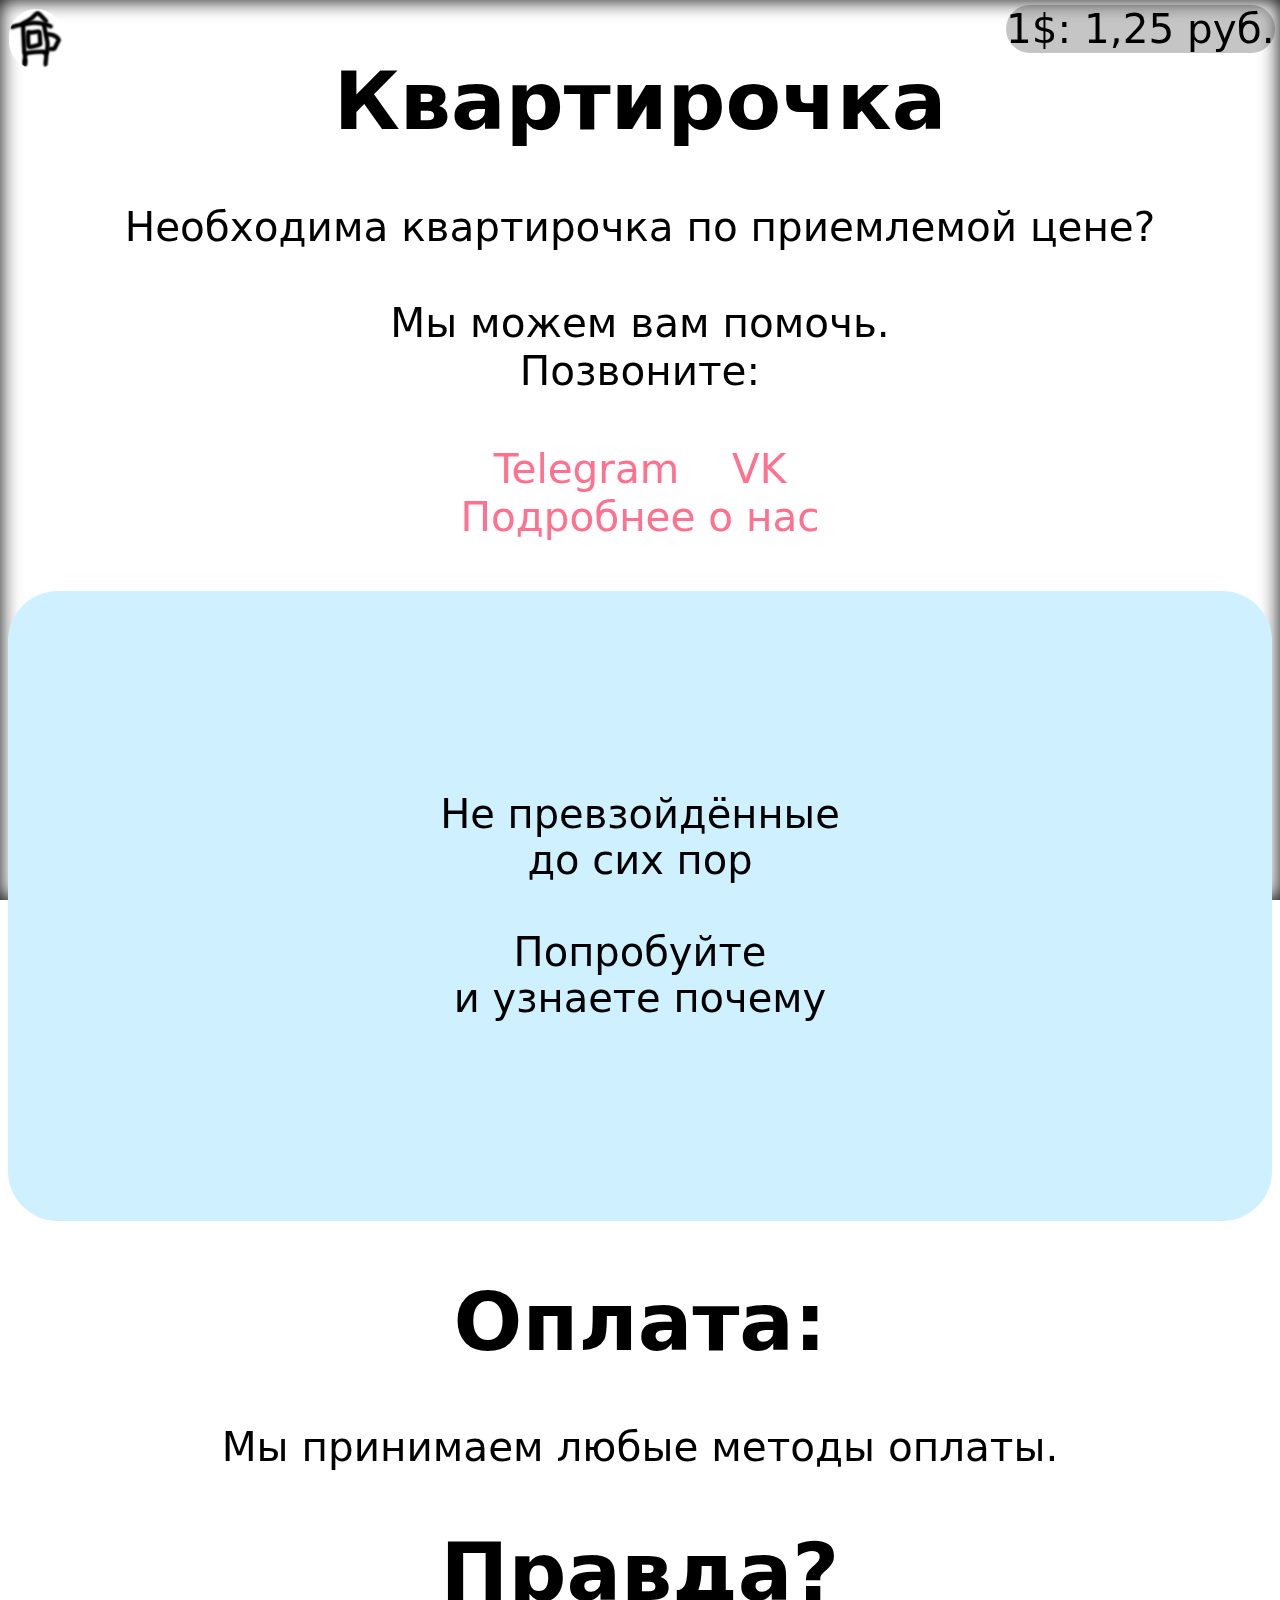
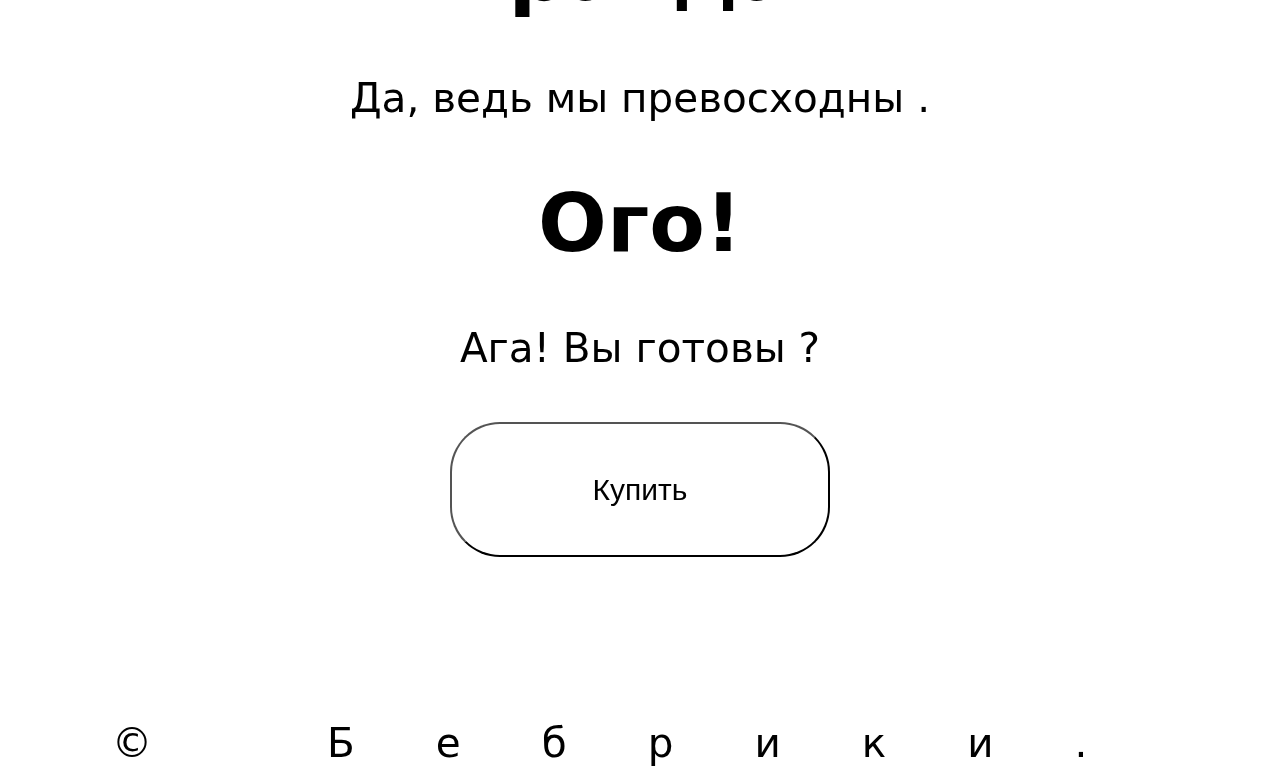
<file: index.html>
<!DOCTYPE html>
<html lang="en">
<head>
    <meta charset="UTF-8">
    <link rel="stylesheet" href="style.css">
    <meta http-equiv="X-UA-Compatible" content="IE=edge">
    <meta name="viewport" content="width=device-width, initial-scale=1.0">
    <title>Квартирочка</title>
</head>
<body>
    <div class="entire-page">dd </div>
    <header> 
        <h1>Квартирочка</h1>
    </header>

    <p class="dollar">1$: 1,25 руб.</p>
    <img href="./index.html" class= "logo" src="./img/1.png" alt="cool"> 

    <p> 
        Необходима квартирочка по приемлемой цене?
        <br><br> Мы можем вам помочь.
        <br> Позвоните:
    </p>
    <a href="#" class="links">Telegram</a>
    <a href="#" class="links">VK</a>
    <br>
    <a href="./about.html" class="links">Подробнее о нас</a>

    <div class="div1"> 
        <p class="funny">Не превзойдённые <br>до сих пор <br><br>Попробуйте <br> и узнаете почему</p>
            
    </div>
    <p>
        <h1>Оплата:</h1>
        Мы принимаем <p class="any" style="display: inline;">любые</p> методы оплаты. 

        <h1>Правда?</h1>
        Да, ведь мы <p class="any" style="display: inline;"> превосходны</p>
        . 

        <h1>Ого!</h1>
        Ага!
        <p class="any" style="display:inline">Вы готовы </p>
        ? <p class="any" style="display:inline"></p>  </p>

    <button class="buy-btn">Купить</button>

    <footer class="footer">© Бебрики.</footer>

 

    <script src="bebra.js"> </script>
</body>
</html>
</file>
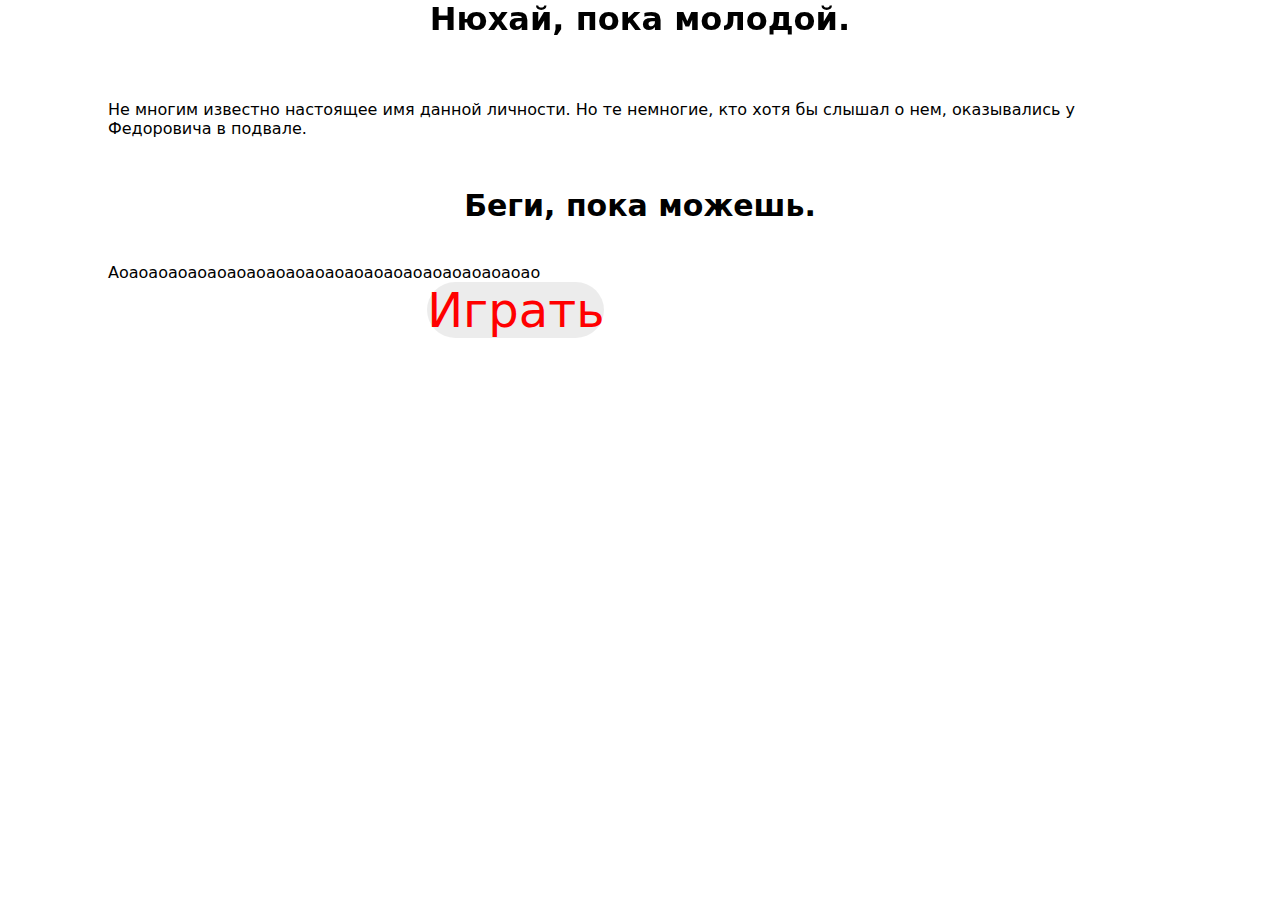
<file: bebra/index.html>
<!DOCTYPE html>

<head>
 <title>Bebra Tech</title>
    <link rel="stylesheet" href="style.css">
</head>

<body>
    <header>
        <h1>Нюхай, пока молодой.</h1>
    </header>

    <section>
        <p>Не многим известно настоящее имя данной личности. Но те немногие, кто хотя бы слышал о нем, оказывались у Федоровича в подвале.</p>
    
        <p style="text-align: center; margin-top: 50px; font-size: 30px;"><strong>Беги, пока можешь.</strong></p>
    
        <p style="margin-top: 40px;">Аоаоаоаоаоаоаоаоаоаоаоаоаоаоаоаоаоаоаоаоаоао</p>
        
        <a href="https://var1ous.itch.io/bebrorror" style="margin-top: 200px;">Играть</a>
    </section>


</body>
</file>
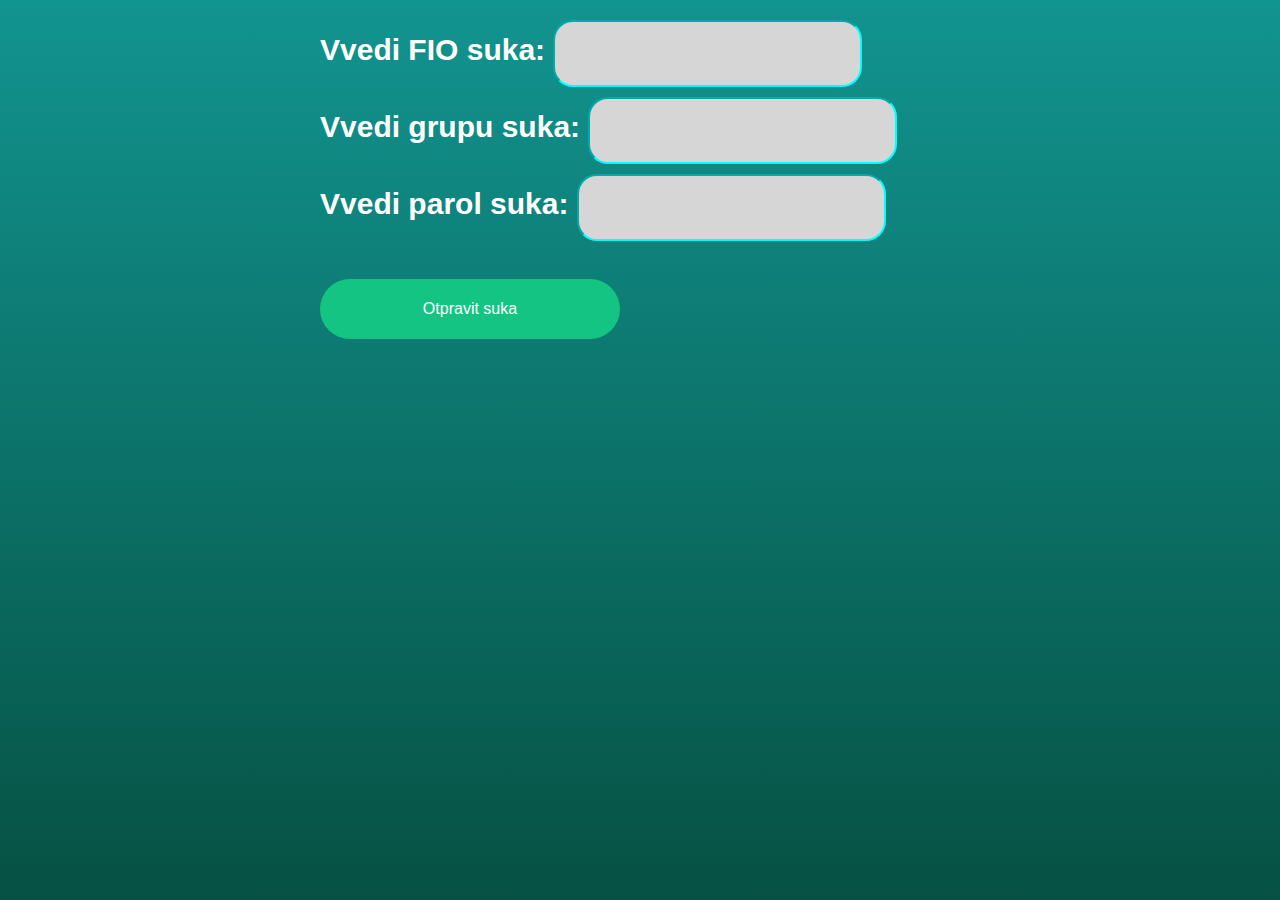
<file: old/index.html>
<!DOCTYPE html>
<html>
<head>
    <title>BGAEK</title>
    <link rel="stylesheet" href="style.css">
</head>
<body>
    <form action="">

        <label for="fio" class="labels glow">Vvedi FIO suka: </label>
        <input type="text" id="fio" name="fio" required class="inputfield round">
        <br>
        <label for="group" class="labels glow">Vvedi grupu suka: </label>
        <input type="text" id="group" name="group" required class="inputfield round">
        <br>
        <label for="parol" class="labels glow">Vvedi parol suka: </label>
        <input type="password" id="parol" name="parol" required class="inputfield round">
        <br>
        <button type="submit" style="margin-top: 1cm; height: 60px; width: 300px;">Otpravit suka</button>
    
    </form>

    
</body>
</html>
</file>
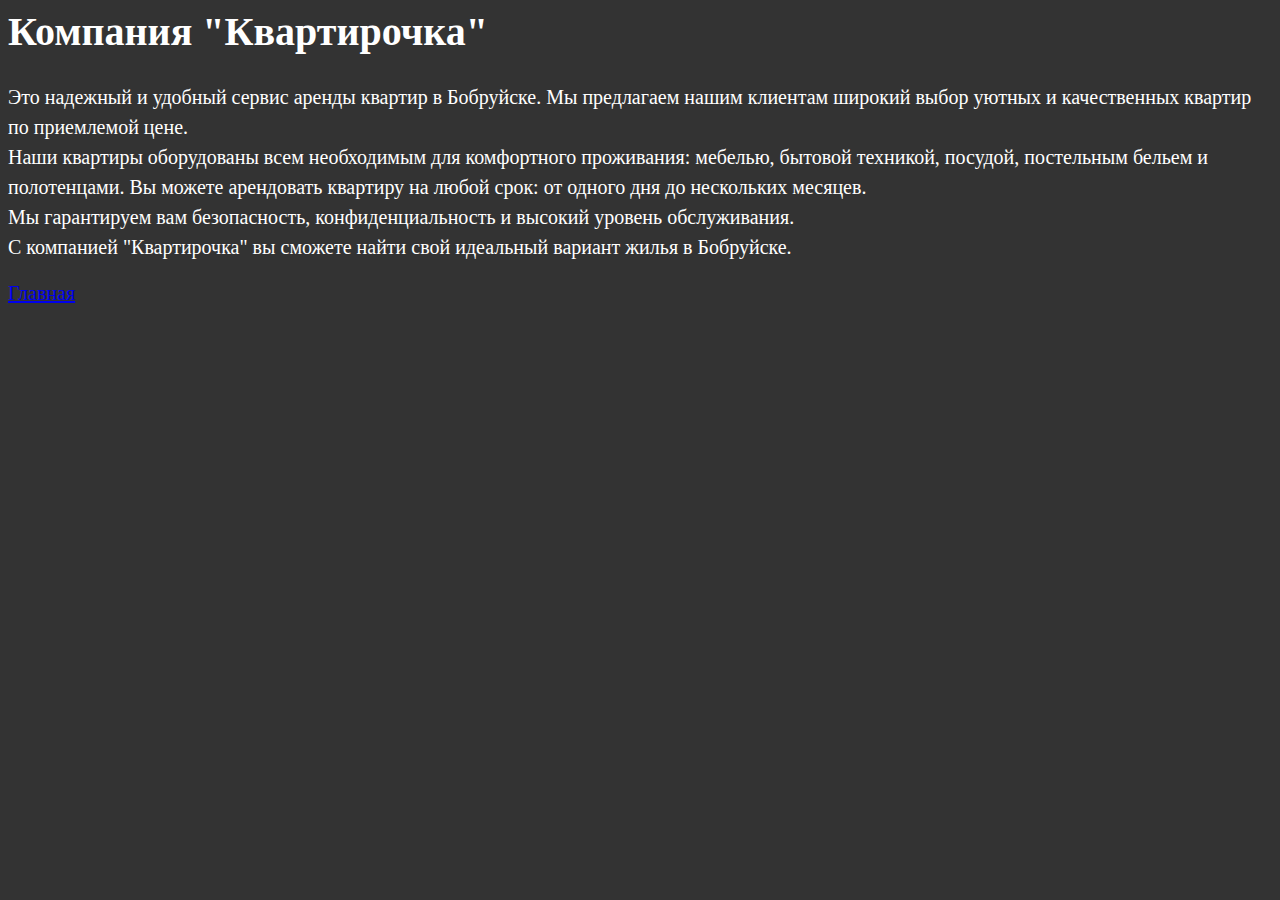
<file: about.html>
<!DOCTYPE html>
<html>
<head>
	<title>О компании "Квартирочка"</title>
    <link rel="stylesheet" href="about.css">
</head>
<body>
	<h1>Компания "Квартирочка"</h1>
	<p>Это надежный и удобный сервис аренды квартир в Бобруйске. Мы предлагаем нашим клиентам широкий выбор уютных и качественных квартир по приемлемой цене. 
<br>
Наши квартиры оборудованы всем необходимым для комфортного проживания: мебелью, бытовой техникой, посудой, постельным бельем и полотенцами. Вы можете арендовать квартиру на любой срок: от одного дня до нескольких месяцев.    
<br> Мы гарантируем вам безопасность, конфиденциальность и высокий уровень обслуживания. 
<br>
С компанией "Квартирочка" вы сможете найти свой идеальный вариант жилья в Бобруйске.</p>
</body>

<a href="./index.html"> Главная</a>
</html>
</file>
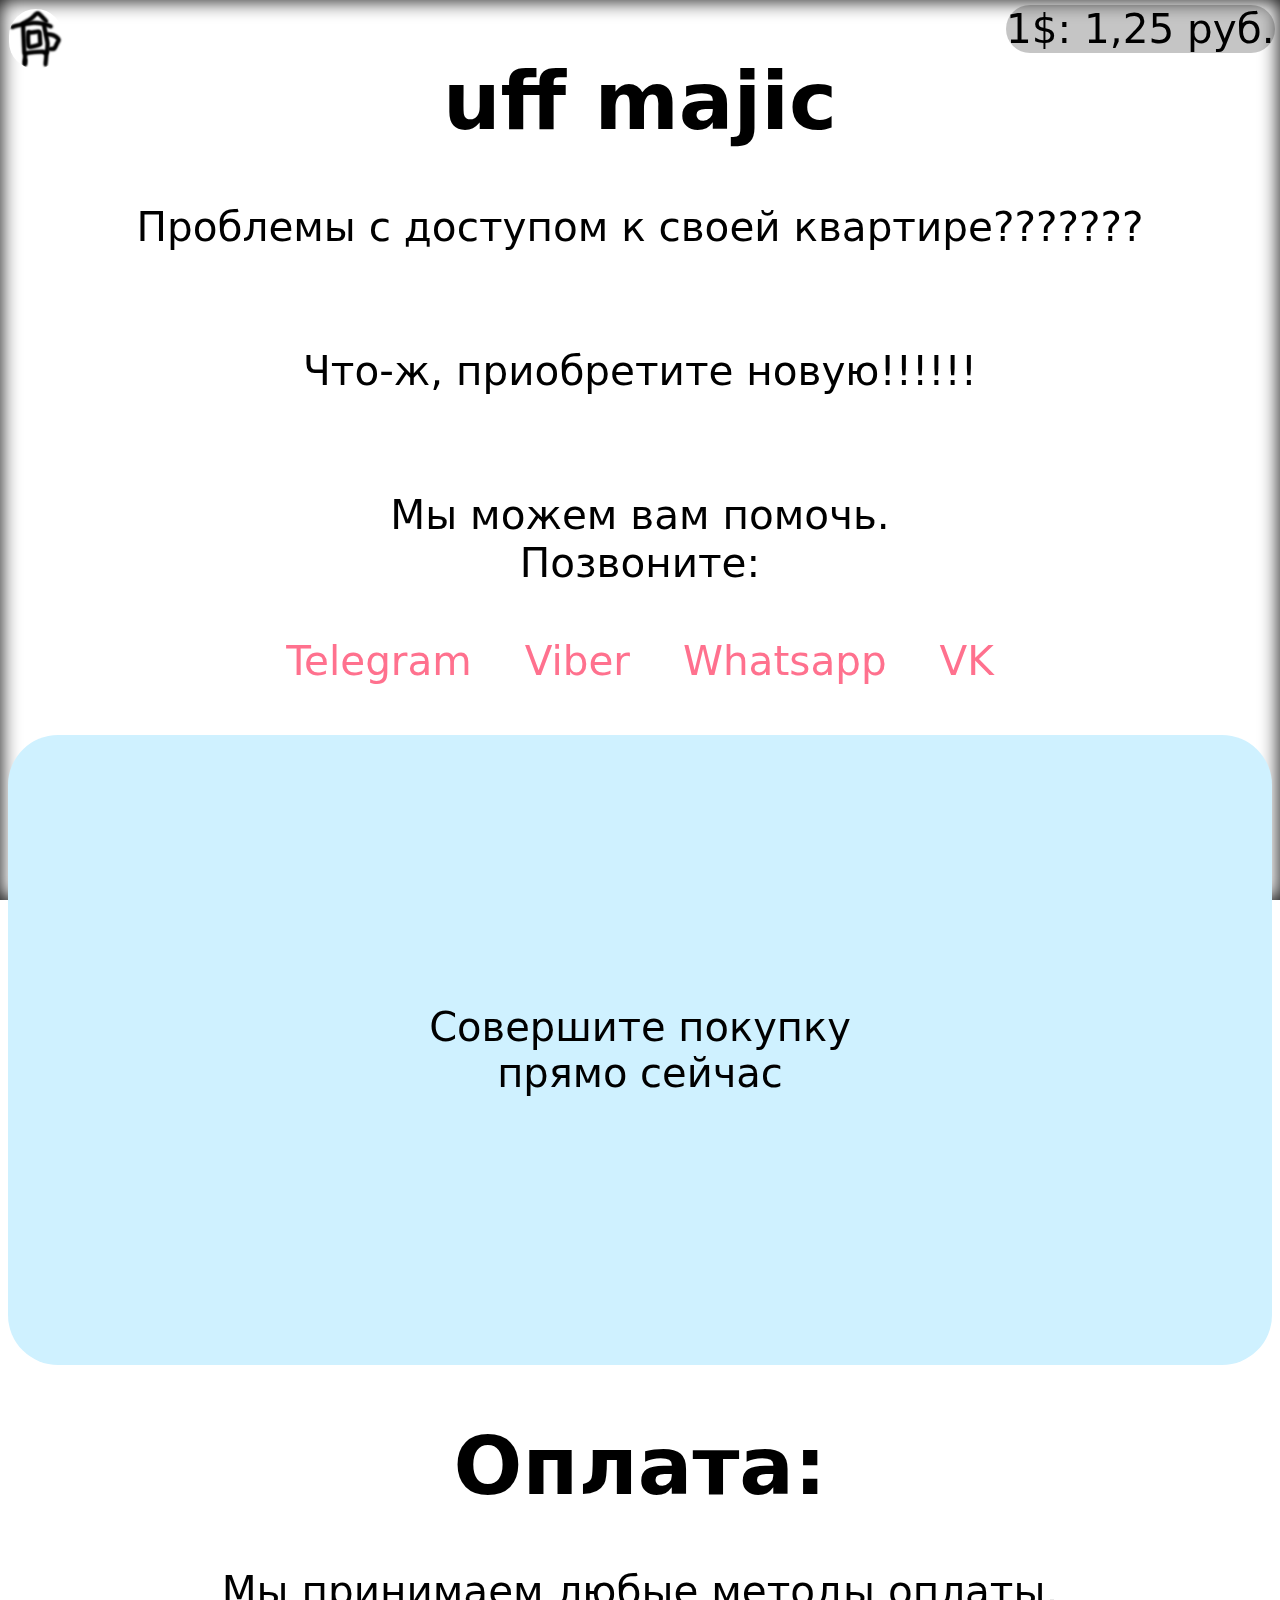
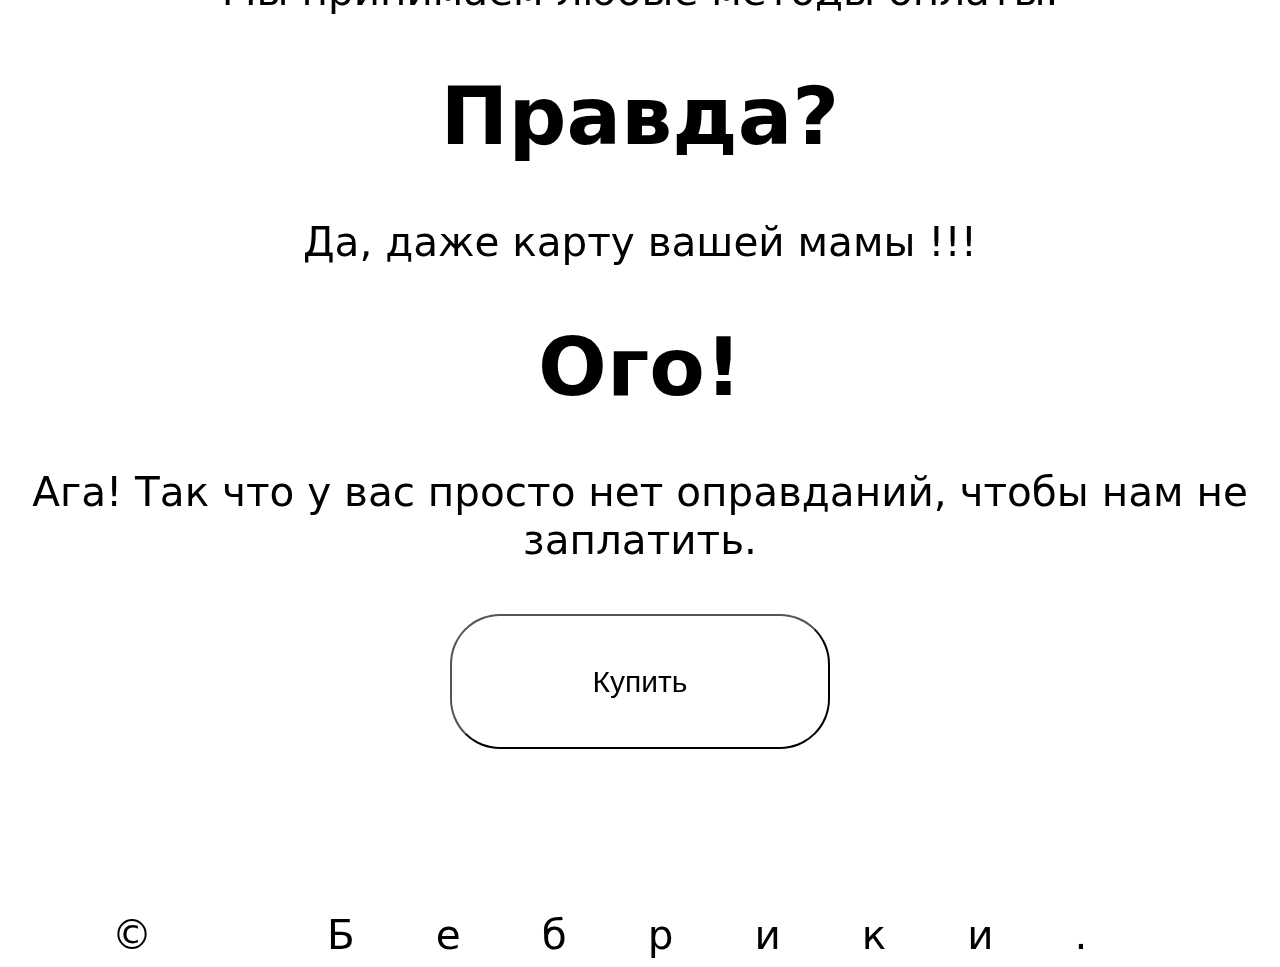
<file: old_meme.html>
<!DOCTYPE html>
<html lang="en">
<head>
    <meta charset="UTF-8">
    <link rel="stylesheet" href="style.css">
    <meta http-equiv="X-UA-Compatible" content="IE=edge">
    <meta name="viewport" content="width=device-width, initial-scale=1.0">
    <title>Magic index</title>
</head>
<body>
    <div class="entire-page">dd </div>
    <header> 
        <h1>uff majic</h1>
    </header>

    <p class="dollar">1$: 1,25 руб.</p>
    <img href="#" class= "logo" src="./img/1.png" alt="cool"> 
    <!-- <p>Watch it now and become professional Monk.</p>
    <p>(Not clickbait)</p>
    <p> Buy our houses bitches<br>
        Useful links:
    </p> -->

    <p> 
        Проблемы с доступом к своей квартире???????
        <br><br><br>Что-ж, приобретите новую!!!!!!
        <br><br><br> Мы можем вам помочь.
        <br> Позвоните:
    </p>
    <a href="#" class="links">Telegram</a>
    <a href="#" class="links">Viber</a>
    <a href="#" class="links">Whatsapp</a>
    <a href="#" class="links">VK</a>

    <div class="div1"> 
        <p class="funny">Совершите покупку <br>прямо сейчас</p>    
    </div>
    <p>
        <h1>Оплата:</h1>
        Мы принимаем <p class="any" style="display: inline;">любые</p> методы оплаты. 

        <h1>Правда?</h1>
        Да, даже <p class="any" style="display: inline;"> карту вашей мамы </p>
        !!! 

        <h1>Ого!</h1>
        <p class="any" style="display:inline">Ага! </p>
        Так что у вас просто <p class="any" style="display:inline">нет</p> 
        оправданий, чтобы нам <p class="any" style="display:inline">не заплатить.</p>
    </p>

    <button class="buy-btn">Купить</button>

    <footer class="footer">© Бебрики.</footer>

    

    <script src="bebra.js"> </script>
</body>
</html>
</file>
<file: style.css>
header {
    transition: 0.5s ;
    width: 100%;
    left:0;
    padding: -80px;
}
body { 
    font-family: system-ui, -apple-system, BlinkMacSystemFont, 'Segoe UI', Roboto, Oxygen, Ubuntu, Cantarell, 'Open Sans', 'Helvetica Neue', sans-serif;
    height: 100%;
    align-items: center;
    text-align: center;
    font-size: 4.5vh;
    background-repeat: no-repeat;
    background-attachment: fixed;
    background-size: 2000px;

    animation: 15s infinite alternate oaoaoa;

    
}
p{
    margin: 50px;

    transition: 0.2s;
}

@keyframes oaoaoa {
     0%   {background-color: rgb(179, 116, 116);}
    25%  {background-color: rgb(184, 184, 126);}
    50%  {background-color: rgb(126, 126, 178);}
    100% {background-color: rgb(122, 161, 122);} 
}

p:hover {
    text-shadow: 0 0 20px #4c4b4b41,
    0 0 20px rgba(58, 58, 58, 0.353),
    0 0 20px #35353563;
}

::selection{
    background-color: crimson;
}

h1{
    transition: 0.2s;
    top: -0px;
    left: 0;
    /* position: sticky;  */
}

h1:hover {
    color: aliceblue;
    text-shadow: 0 0 20px aliceblue,
    0 0 20px rgba(240, 248, 255, 0.308),
    0 0 20px rgba(240, 248, 255, 0.285);
}

a{
    text-decoration: none;
    color: rgb(255, 113, 142);
    margin: 20px;
    cursor: pointer;
    transition: 0.2s;
}

a:hover {
    text-decoration: underline;
    color: aliceblue;
    text-shadow: 0 0 20px red,
    0 0 20px red,
    0 0 20px red;
}

.scroll-up {
    /*
    left: 0;
    
    position: sticky;
     */
     /* top: -15px;  */
    background-color: white;
    border-radius: 50px;
    top: 5px;
    position: sticky;
    transition: 0.5s;
}

.scroll-down {
    background-color: rgba(255, 255, 255, 0);
    top: -15px;
    position: sticky;
    transition: 0.5s;
    transform: translateY(-200px);
}

.div1 {
    margin-top: 50px;
    background-color: rgb(207, 241, 255);
    left: 0;
    width: 100%;
    display: flex;
    justify-content: center; 
    align-items: center;
    height: 70vh;
    border-radius: 50px;
   
}

.div1 p {
    flex: 0 0 120px;
    font-size: 40px;
    white-space: nowrap;
}

.footer {
    background-color: white;
    letter-spacing: 9vh;
    left: 0;
    width: 100%;

    transition: all 1s;
    animation: letter-spacing 2s infinite;
    animation-play-state: paused
}

.footer:hover {

    animation-play-state: running;

    transition: all 1s;
    -webkit-transition: all 1.5s;
}

.dollar {
    margin: 0.6vh;
    background-color: rgba(0, 0, 0, 0.226);
    border-radius: 30px;
    position: fixed;
    right: 0px;
    top: 0px;
}

.logo {
    cursor: pointer;
    margin: 1vh;
    position: fixed;
    left: 0;
    top: 0;
    width: 6vh;
    background-color: white;
    border-radius: 50px;

    transition: 0.25s;
}

.logo:hover {
    filter: brightness(80%);
}

.funny {
    animation: slow_and_beautiful 2s infinite;
}

@keyframes slow_and_beautiful {
    0% {transform: translateY(-20px);}
    50% {transform: translateY(20px);}
    100% {transform: translateY(-20px);}
}

@keyframes letter-spacing {
    0% {letter-spacing: 1.32em;}
    50% {letter-spacing: 0.7em;}
    100% {letter-spacing: 1.32em;}
}

.entire-page {
    position: fixed;
    top: 0;
    left: 0;
    color: rgba(0, 0, 0, 0);
    background-color: rgba(255, 255, 255, 0);
    width: 100%;
    height: 100%;
    box-shadow: inset 0px 0px 20px black;
    z-index: -1;
}

.buy-btn {
    margin-bottom: 18vh;
    width: 30%;
    height: 15vh;
    border-radius: 50px;
    background-color: rgba(0, 0, 0, 0);
    font-size: 30px;
    cursor: pointer;
    transition: 1s;
}

.buy-btn:hover {
    border-width: 10px;
    border-color: rgba(0, 0, 0, 0.044);
    width: 40%;
    background-color: rgba(220, 20, 60, 0.247);
    box-shadow: inset 0px 0px 10px black;
    color: aliceblue;
    text-shadow: 0 0 20px red,
    0 0 20px red,
    0 0 20px red;
}

.any {
    margin: 0px;
    animation: rainbow 5s infinite;
}

@keyframes rainbow {
    0% {color: rgb(255, 201, 201);
        text-shadow: 0 0 10px lightcyan,
        0 0 10px lightcyan,
        0 0 10px lightcyan;}
    25% {color: rgb(182, 210, 255);
        text-shadow: 0 0 10px rgb(204, 204, 255),
        0 0 10px rgb(181, 181, 255),
        0 0 10px rgb(175, 175, 255);}
    50% {color: #ffffcf;
        text-shadow: 0 0 10px rgb(255, 255, 220),
        0 0 10px rgb(255, 255, 217),
        0 0 10px rgb(255, 255, 222);}
    75% {color: rgb(255, 210, 159);
        text-shadow: 0 0 10px rgb(255, 243, 220),
        0 0 10px rgb(255, 232, 189),
        0 0 10px rgb(255, 238, 208);}
    100% {color: rgb(255, 201, 201);
        text-shadow: 0 0 10px lightcyan,
        0 0 10px lightcyan,
        0 0 10px lightcyan;}
}
</file>
<file: bebra/style.css>
h1,h2,h3,p,a,li {
    margin: 0;

}

header {
    position: fixed;
    left: 0;
    top: 0;
    width: 100%;
}

header h1 {
    text-align: center;
}

body {
    font-family: system-ui, -apple-system, BlinkMacSystemFont, 'Segoe UI', Roboto, Oxygen, Ubuntu, Cantarell, 'Open Sans', 'Helvetica Neue', sans-serif;
}

::selection {
    background-color: crimson;
}

section {
    margin: 100px;
}

section a {
    text-decoration: none;
    font-size: 3em;
    color: red;
    margin-left: 30%;
    background-color: rgba(0, 0, 0, 0.073);
    border-radius: 40px;
}
</file>
<file: old/style.css>
.inputfield {
    padding: 20px;
    background-color: rgb(214, 214, 214);
    margin-top: 10px;
    border-color: aqua;
    color: black;
    font-family: 'Lucida Sans', 'Lucida Sans Regular', 'Lucida Grande', 'Lucida Sans Unicode', Geneva, Verdana, sans-serif;
    font-size: 20px;
}


body{
    background-attachment: fixed;
    background-image: linear-gradient(#129490, #065143);
    margin: auto;
    width: 50%;
    padding: 10px;
    /* background-color: #065143; */
    font-family: Verdana, Geneva, Tahoma, sans-serif;
    color: #d1fffd;
}

label {
    margin-top: 40px;
    font-size: 30px;
    font-weight: bold;
}

::selection{
    background-color: rgb(0, 255, 187);
}

button{
  background-color: #14c483;
  border: none;
  color: white;
  padding: 20px;
  text-align: center;
  text-decoration: none;
  display: inline-block;
  font-size: 16px;
  border-radius: 40px;
}

.round {
    border-radius: 20px;
}

.glow {
    color: #fff;
    text-align: center;
    -webkit-animation: glow 1s ease-in-out infinite alternate;
    -moz-animation: glow 1s ease-in-out infinite alternate;
    animation: glow 1s ease-in-out infinite alternate;
  }
  
  @-webkit-keyframes glow {
    from {
      text-shadow: 0 0 10px #fff, 0 0 20px #fff, 0 0 30px #00e658, 0 0 40px #00e641, 0 0 50px #00e632, 0 0 60px #00e651, 0 0 70px #00e604;
    }
    to {
      text-shadow: 0 0 20px #fff, 0 0 30px #4dff7c, 0 0 40px #4dff8e, 0 0 50px #4dff88, 0 0 60px #4dffa0, 0 0 70px #4dff71, 0 0 80px #4dff82;
    }
  }
</file>
<file: about.css>
body {
    background-color: #333;
    color: #fff;
    font-size: 16px;
}

h1 {
    font-size: 2em;
    margin-top: 0;
}

p {
    font-size: 1em;
    line-height: 1.5em;
}

@media screen and (min-width: 768px) {
    body {
        font-size: 18px;
    }
}

@media screen and (min-width: 992px) {
    body {
        font-size: 20px;
    }
}
</file>
